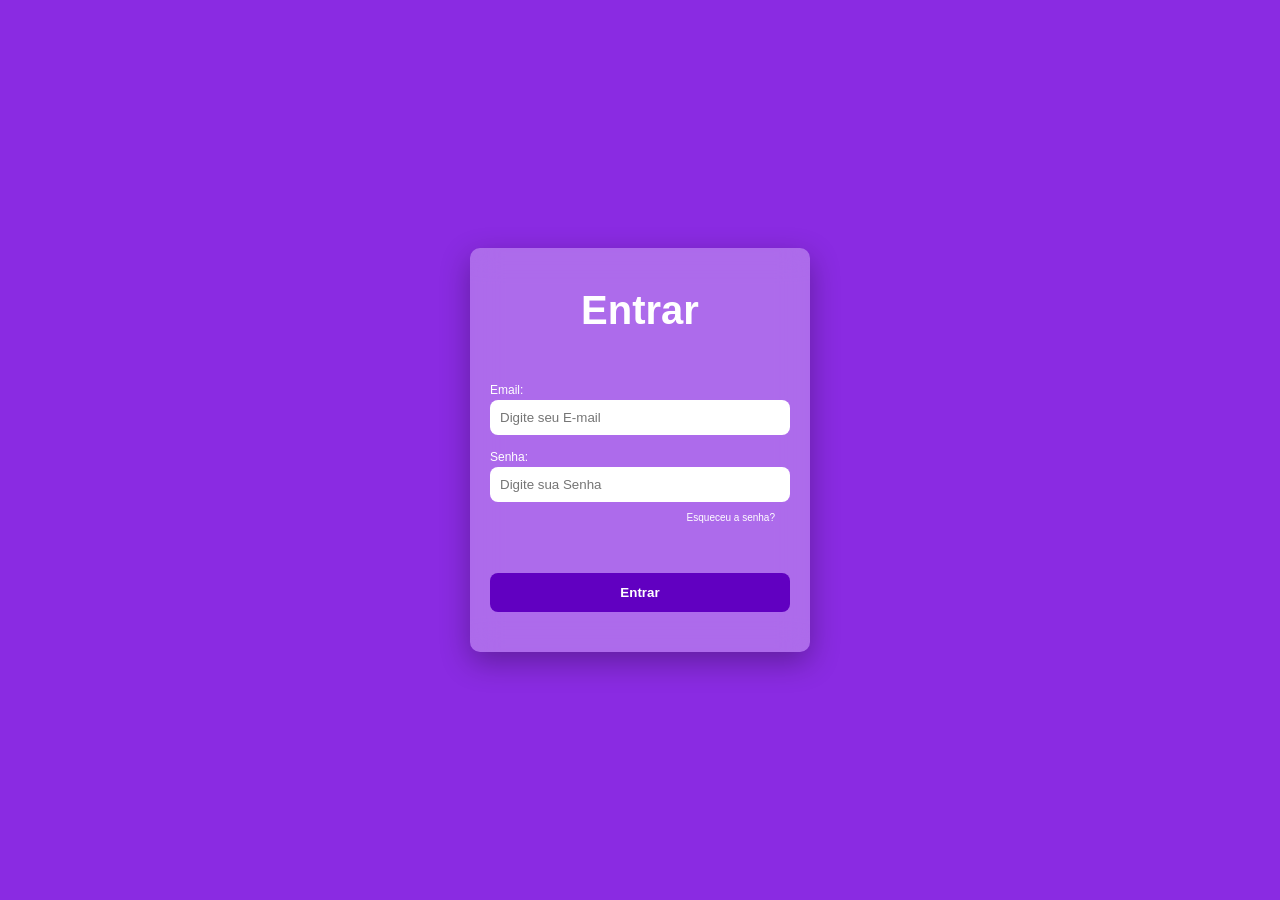
<file: index.html>
<!DOCTYPE html>
<html lang="pt-br">

<head>
    <meta charset="UTF-8">
    <meta name="viewport" content="width=device-width, initial-scale=1.0">
    <link rel="stylesheet" href="style.css">
    <title>Login</title>
</head>

<body class="body-login">
    <div class="container">
        <h1 class="login-text">Entrar</h1>
            <div class="inputs-container">
                <label email:>Email:
                    <input type="email" id="login" placeholder="Digite seu E-mail">
                </label>
                
                <label Senha:>Senha:
                    <input 
                    type="password" 
                    placeholder="Digite sua Senha"
                    id="senha">
                </label>
                
            </div>
            <a class="redefinir-senha" href="#">
                <p>Esqueceu a senha?</p>
            </a>
            <button type="submit" onclick="logar(); return false">Entrar</button>
            </div>

<script src="script.js"></script>
</body>
</html>
</file>
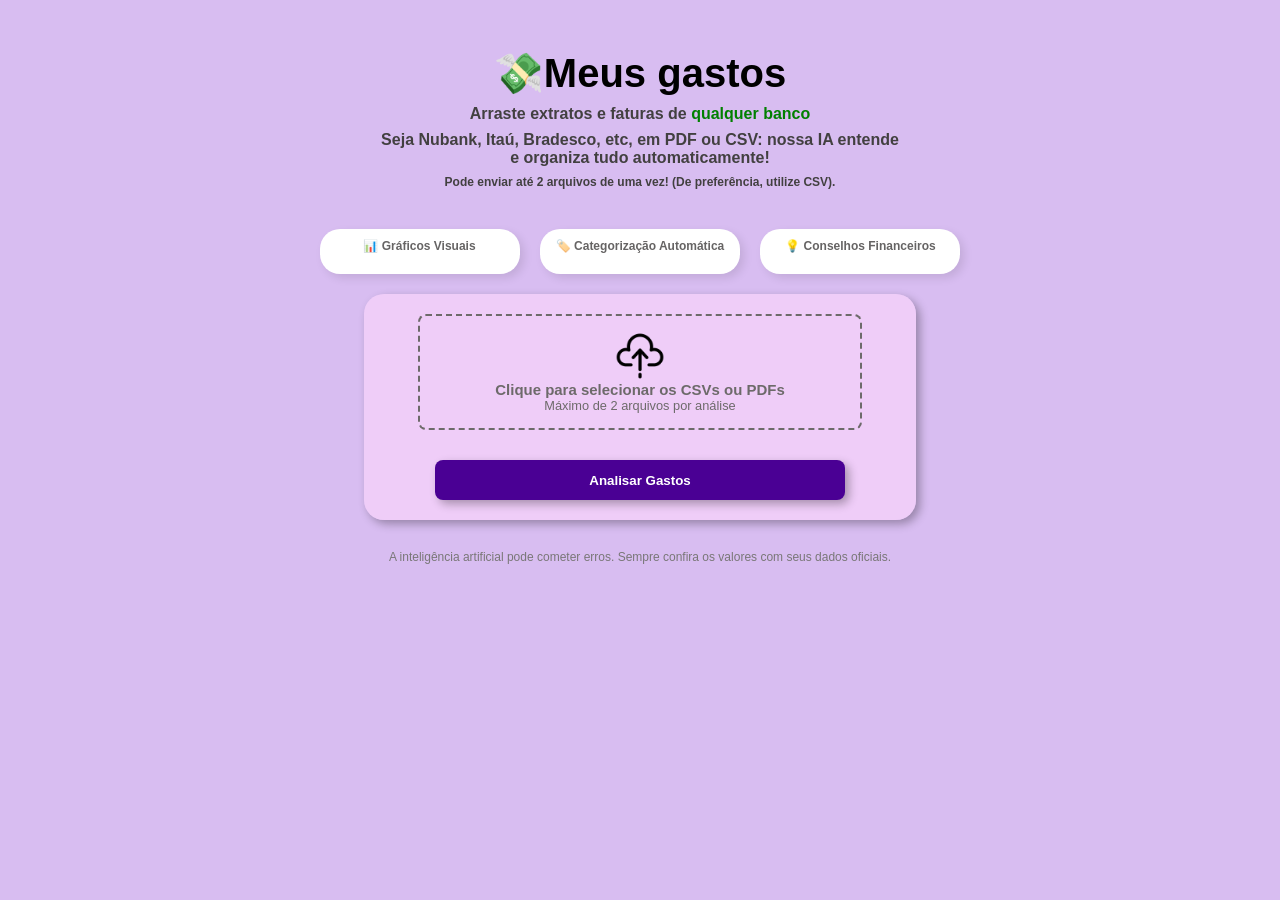
<file: home.html>
<!DOCTYPE html>
<html lang="pt-br">
<head>
    <meta charset="UTF-8">
    <meta name="viewport" content="width=device-width, initial-scale=1.0">
    <link rel="stylesheet" href="style.css">
    <title>💸 Meus Gastos</title>
</head>
<body class="home">
    <main class="principal">
        <section class="sobre">
            <div class="sobre-text">
                <h1 class="gastos-text"> 💸Meus gastos</h1>
                <h4>Arraste extratos e faturas de <strong style="color:green;">qualquer banco</strong>
                </h4>
                <h4>Seja Nubank, Itaú, Bradesco, etc, em PDF ou CSV: nossa IA entende <br> e organiza tudo automaticamente!</h4>
                <p>Pode enviar até 2 arquivos de uma vez! (De preferência, utilize CSV).</p>
            </div>
            <div class="opcoes-text">
                <p>📊 Gráficos Visuais</p>
                <p>🏷️ Categorização Automática</p>
                <p>💡 Conselhos Financeiros</p>
            </div>
            <div class="upload">
                <div class="upload-caixa">
                    <img src="upload.png" alt="imagem-upload">
                    <h3>Clique para selecionar os CSVs ou PDFs</h3>
                    <p>Máximo de 2 arquivos por análise</p>
                </div>
                <button class="btn-analise">Analisar Gastos</button>
            </div>
            <p class="ia-mensagem">A inteligência artificial pode cometer erros. Sempre confira os valores com seus dados oficiais.</p>
    
        </section>
   </main>

</body>
</html>
</file>
<file: style.css>
* {
    margin: 0;
    padding: 0;
}

.body-login {
    background-color: blueviolet;
    width: 100%;
    height: 100vh;
    display: flex;
    justify-content: center;
    align-items: center;
}

.login-text {
    display: flex;
    margin-bottom: 40px;
    color: #fff
}

.container {
    background: rgba(255, 255, 255, 0.3);
    backdrop-filter: blur(15px);
    -webkit-backdrop-filter: blur(15px);
    font-family: Arial, Helvetica, sans-serif ;
    width: 85%;
    max-width: 300px;
    height: auto;
    padding: 40px 20px;
    border-radius: 10px;
    border: none;
    display: flex;
    flex-direction: column;
    align-items: center;
    box-shadow: 0px 10px 30px rgba(0,0,0,0.3) ;
}
 
.inputs-container {
    display: flex;
    flex-direction: column;
    /* align-items: center; */
    gap: 15px;
    width: 100%;
    margin: 10px;
}

.inputs-container input {
    border-radius: 8px;
    border: none;
    padding: 10px;
    width: 100%;
    outline: none;
    box-sizing: border-box;
}

  .inputs-container label{
    font-size: 12px;
    display: flex;
    flex-direction: column;
    gap: 3px;
    color: #fff;
}

.redefinir-senha {
    width: 90%;
    display: flex;
    justify-content: flex-end;
    align-items: center;
    margin-bottom: 10px;
    font-size: 10px;
    text-decoration: none;
    color: #fff;
}

.container button {
    width: 100%;
    padding: 12px;
    background-color: #6100c1;
    color: #fff;
    border-radius: 8px;
    border: none;
    cursor: pointer;
    font-weight: bold;
    margin-top: 40px;
    transition: all 0.3s ease;
}

.container button:hover {
    background-color: #4a0094;
    transform: scale(1.05);
    box-shadow: 0px 5px 15px rgba(0,0,0,0.3);
}

/* PAGINA HOME  */

.home {
    background-color: rgb(216, 189, 241);
    font-family: Arial, Helvetica, sans-serif;
    width: 100%;
    height: 100%;
}

.principal {
    width: 100%;
    height: auto;
    display: flex;
    box-sizing: border-box;

    flex-direction: column;
    margin: 0;
}

h1 {
    color: black;
    font-size: 40px;
}

.sobre {
    padding:0;
    width: 100%;
    height: 500px;
    display: flex;
    flex-direction: column;
    justify-content: flex-start;
    align-items: center;
    margin-top: 50px;
}

.sobre-text  {
    display: flex;
    flex-direction: column;
    gap: 8px;
    text-align: center;
    font-weight: normal;
    color: rgb(66, 64, 64);
}

.sobre-text p {
    font-size: 12px;
    font-weight: bold;
}

.opcoes-text {
    display: flex;
    width: 80%;
    gap: 2%;
    align-items: center;
    justify-content: center;
    margin-top: 40px;
}
.opcoes-text p{
    background: #fff;
    padding: 10px;
    border-radius: 20px;
    width: 180px;
    height: 25px;
    text-align: center;
    color: rgb(102, 100, 100);
    font-weight: bold;
    font-size: 12px;
    box-shadow: 4px 4px 10px 0px rgba(0, 0, 0, 0.1);

}


.upload {
    background: rgba(245, 209, 250, 0.8);
    width: 40%;
    height:600px;
    border-radius: 20px;
    display: flex;
    flex-direction: column;
    justify-content: center;
    align-items: center;
    gap: 10px;
    padding: 20px;
    margin-top: 20px;
    box-shadow: 4px 4px 10px 0px rgba(0, 0, 0, 0.3);
}

.upload-caixa {
    width: 80%;
    display: flex;
    flex-direction: column;
    justify-content: center;
    align-items: center;
    border: 2px dashed ;
    border-radius: 8px;
    border-color: rgb(109, 106, 106);
    padding: 15px;
    color: rgb(109, 106, 106);
    font-size: 80%;
    text-align: center;
    cursor: pointer;
    transition: all 0.3s ease;
}

.upload-caixa:hover{
    border-color: darkmagenta ;
    color: darkmagenta;
}

.upload img{
    width: 50px;
    height: auto;
}

.btn-analise {
    width: 80%;
    height: 40px;
    background: #4a0094;
    color: #fff;
    font-weight: bold;
    border: none;
    border-radius: 8px;
    margin-top: 20px;
    cursor: pointer;
    box-shadow: 4px 4px 10px 0px rgba(0, 0, 0, 0.3);
    transition: 0.3s;
}

.btn-analise:hover {
    transform: translateY(-2px);
}

.ia-mensagem {
    font-size: 12px;
    color: rgb(121, 119, 119);
    margin-top: 30px;
    width: 80%;
    text-align: center;
}



@media (max-width: 480px) {
    .container {
        padding: 30px 15px;
    }
    
    .login-text {
        margin-bottom: 20px;
    }
    .container button {
        width: 100%;
    } 
    
    .upload {
        width: 80%;
    }

    .ia-mensagem {
        width: 90%;
        font-size: 9px;
    }

    .opcoes-text {
        margin-top: 20px;
    }
    
    .opcoes-text p {
         padding: 8px;
         font-size: 9px;
         width: 180px;
         text-align: center;
         justify-content: center;
    }

    .sobre-text {
        font-size: 10px;
    }

    .sobre-text p {
        font-size: 9px;
    }

    .upload-caixa {
        width: 80%;
        text-align: center;
    }

    .gastos-text {
        font-size: 30px;
    }
}
</file>
